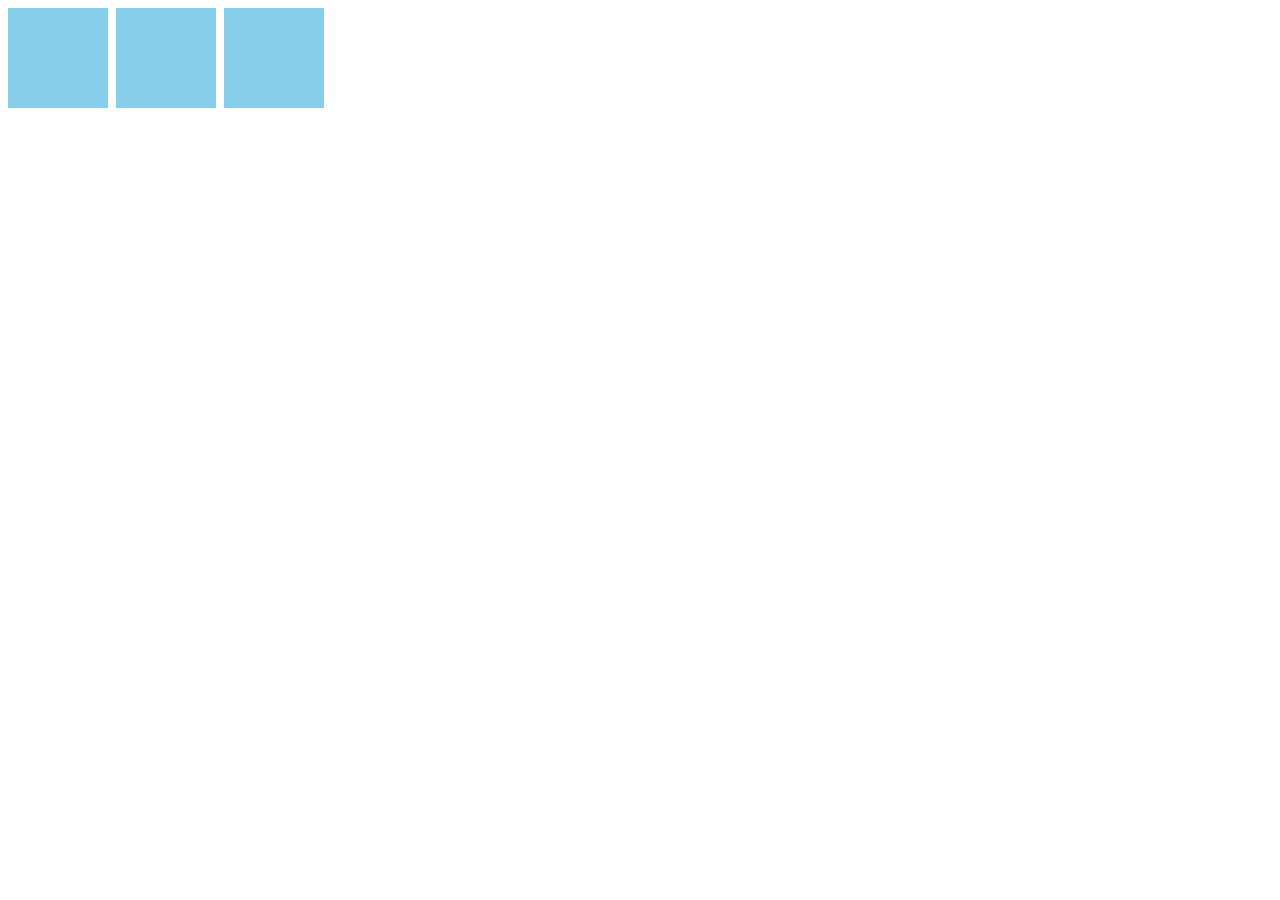
<file: JSPractice.html>
<!doctype html>
<html lnag="ja">
<head>
<meta charset="UTF-8">
	<style>
		body{
			display: flex;
			flex-wrap: wrap;
		}
		.box{
			width: 100px;
			height: 100px;
			background: skyblue;
			cursor: pointer;
			transition: 0.8s;
			margin: 0 8px 8px 0;
		}
		.circle{
			background: pink;
			border-radius: 50%;
			transform: rotate(360deg);
		}
	</style>
<title>Java Script Practice</title>
</head>

<body>
	<div id="target1" class="box"></div>
	<div id="target2" class="box"></div>
	<div id="target3" class="box"></div>
	
	<script>
		'use strict';
		
		const target1 = document.getElementById('target1');
		const target2 = document.getElementById('target2');
		const target3 = document.getElementById('target3');
		
			target1.addEventListener('click',function(){
			target1.classList.toggle('circle');
		});	
			target2.addEventListener('click',function(){
			target2.classList.toggle('circle');
		});
			target3.addEventListener('click',function(){
			target3.classList.toggle('circle');

		});
	</script>
</body>
</html>
</file>
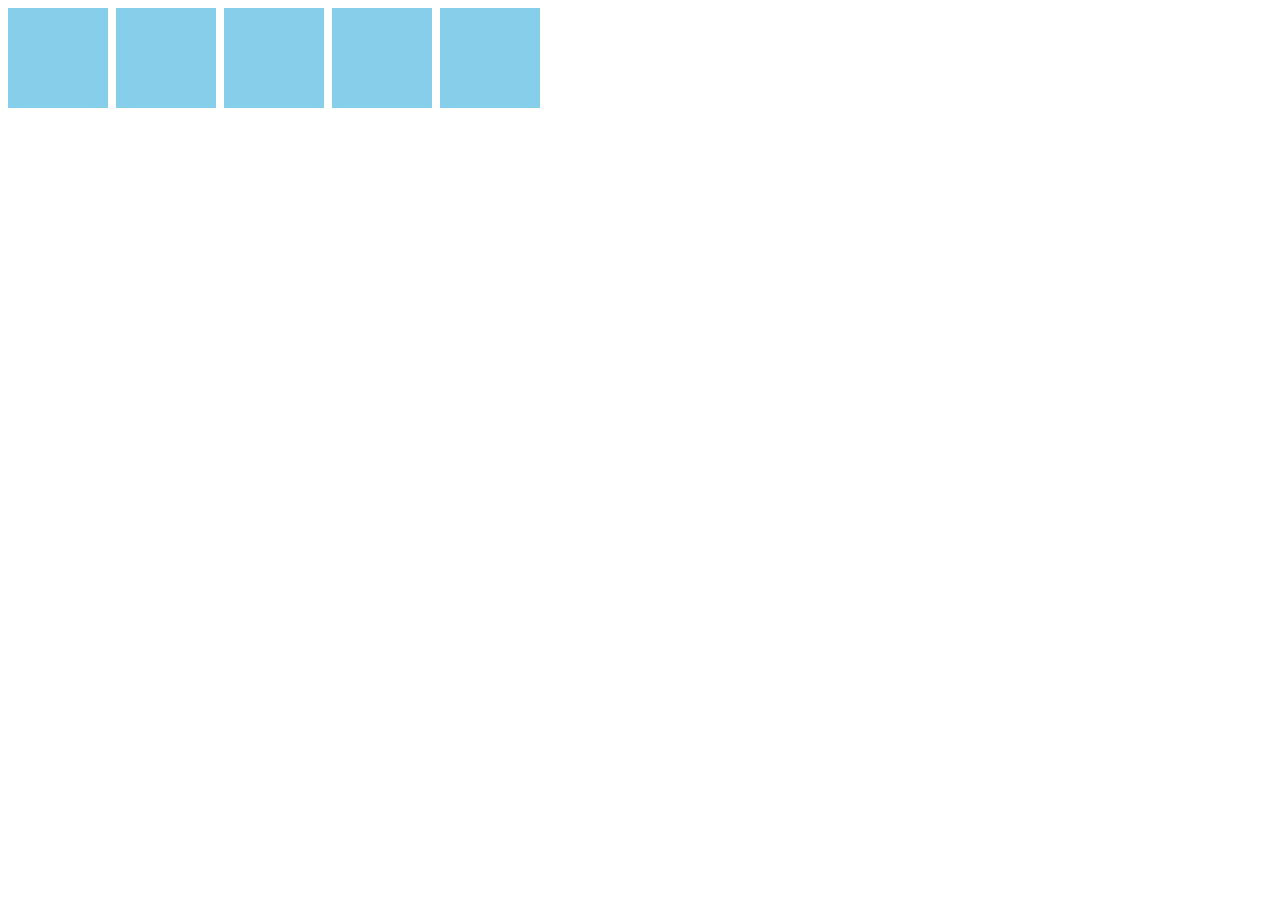
<file: JSPractice2.html>
<!doctype html>
<html lnag="ja">
<head>
<meta charset="UTF-8">
	<style>
		body{
			display: flex;
			flex-wrap: wrap;
		}
		.box{
			width: 100px;
			height: 100px;
			background: skyblue;
			cursor: pointer;
			transition: 0.8s;
			margin: 0 8px 8px 0;
			text-align: center;
			line-height: 100px;
		}
		.win{
			background: pink;
			border-radius: 50%;
			transform: rotate(360deg);
		}
		.lose{
			transform: scale(0.9);
		}
	</style>
<title>Java Script Practice</title>
</head>

<body>
	<script>
		'use strict';
		
		const num = 5;
		const winner = Math.floor(Math.random() * num);
		
		for(let i = 0; i < num; i++){
		const div = document.createElement('div');
		div.classList.add('box');
		if(i === winner){
			div.dataset.result = 'win';
		} else{
			div.dataset.result = 'lose';
		}
		div.addEventListener('click',function(){
		if(div.dataset.result === 'win'){
			div.textContent = 'win!';
			div.classList.add('win');
		}else{
			div.textContent = 'lose';
			div.classList.add('lose');

		}
		});
		document.body.appendChild(div);
		
		}
	
	</script>
</body>
</html>
</file>
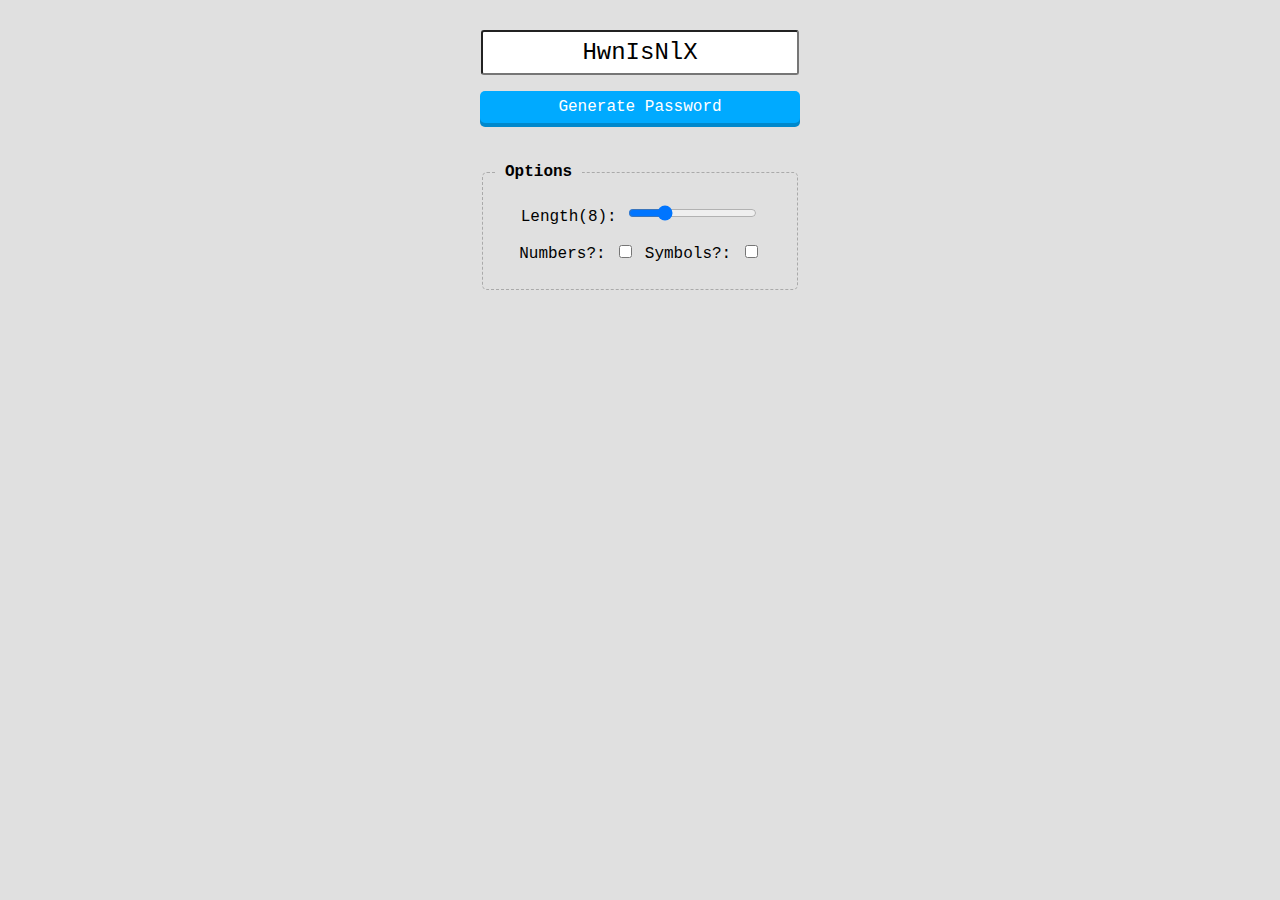
<file: passwordG.html>
<!doctype html>
<html lang="ja">
<head>
<meta charset="UTF-8">
<title>Password Generator</title>
	<style>
		body{
			background: #e0e0e0;
			font-family: 'Courier New', sans-serif;
			text-align: center;
		}
		.container{
			width: 320px;
			margin: 30px auto;
		}
		input[type="text"]{
			width: 300px;
			padding: 7px;
			border-radius: 3px;
			font-size: 24px;
			font-family: 'Courier New', sans-serif;
			text-align: center;
		}
		#btn{
			color: #fff;
			background: #00aaff;
			padding: 7px;
			border-radius: 5px;
			box-shadow: 0 4px 0 #0088cc;
			cursor: pointer;
		}
		#btn:hover{
			opacity: 0.8;
		}
		fieldset{
			margin-top: 40px;
			border: 1px dashed #aaa;
			border-radius: 5px;
			text-align: left;
		}
		legend{
			font-weight: bold;
			padding: 0 10px;
		}
		fieldset p{
			text-align: center;
		}
	</style>
</head>

<body>
	<div class="container">
		<p><input type="text" id="result"></p>
		<p><div id="btn">Generate Password</div></p>
		<fieldset>
			<legend>Options</legend>
			<p>Length(<span id="label">8</span>): <input type="range" id="slider" value="8" min="4" max="20"></p>
			<p>
				Numbers?: <input type="checkbox" id="numbers">
				Symbols?: <input type="checkbox" id="symbols">
			</p>
		</fieldset>
	</div>
	<script>
	(function(){
		'use strict'
		
		var	slider = document.getElementById('slider');
		var	label = document.getElementById('label');
		var	btn = document.getElementById('btn');
		var	result = document.getElementById('result');
		var	numbers = document.getElementById('numbers');
		var	symbols = document.getElementById('symbols');
		
		function getPassword(){
			var seed_letters = 'abcefghijklmnopqrstuvwxyz';
			var seed_numbers = '0123456789z';
			var seed_symbols = '!#$%&()';
			var seed;
			var len = slider.value;
			var pwd = '';
			
			seed = seed_letters + seed_letters.toUpperCase();
			if(numbers.checked === true){
				seed += seed_numbers;
			}
			if(symbols.checked === true){
				seed += seed_symbols;
			}
			
//			for(var i =0; i < len; i++){
//				pwd += seed[Math.floor(Math.random() * seed.length)];
//			}
			
			while(len--){
				pwd += seed[Math.floor(Math.random() * seed.length)];
			}
			result.value = pwd;

		}
		slider.addEventListener('change', function(){
			label.innerHTML = this.value;
		});

		btn.addEventListener('click', function(){
			getPassword();
		});
		
		result.addEventListener('click', function(){
			this.select();
		});
		
		getPassword();

		
	})();
	</script>
</body>
</html>
</file>
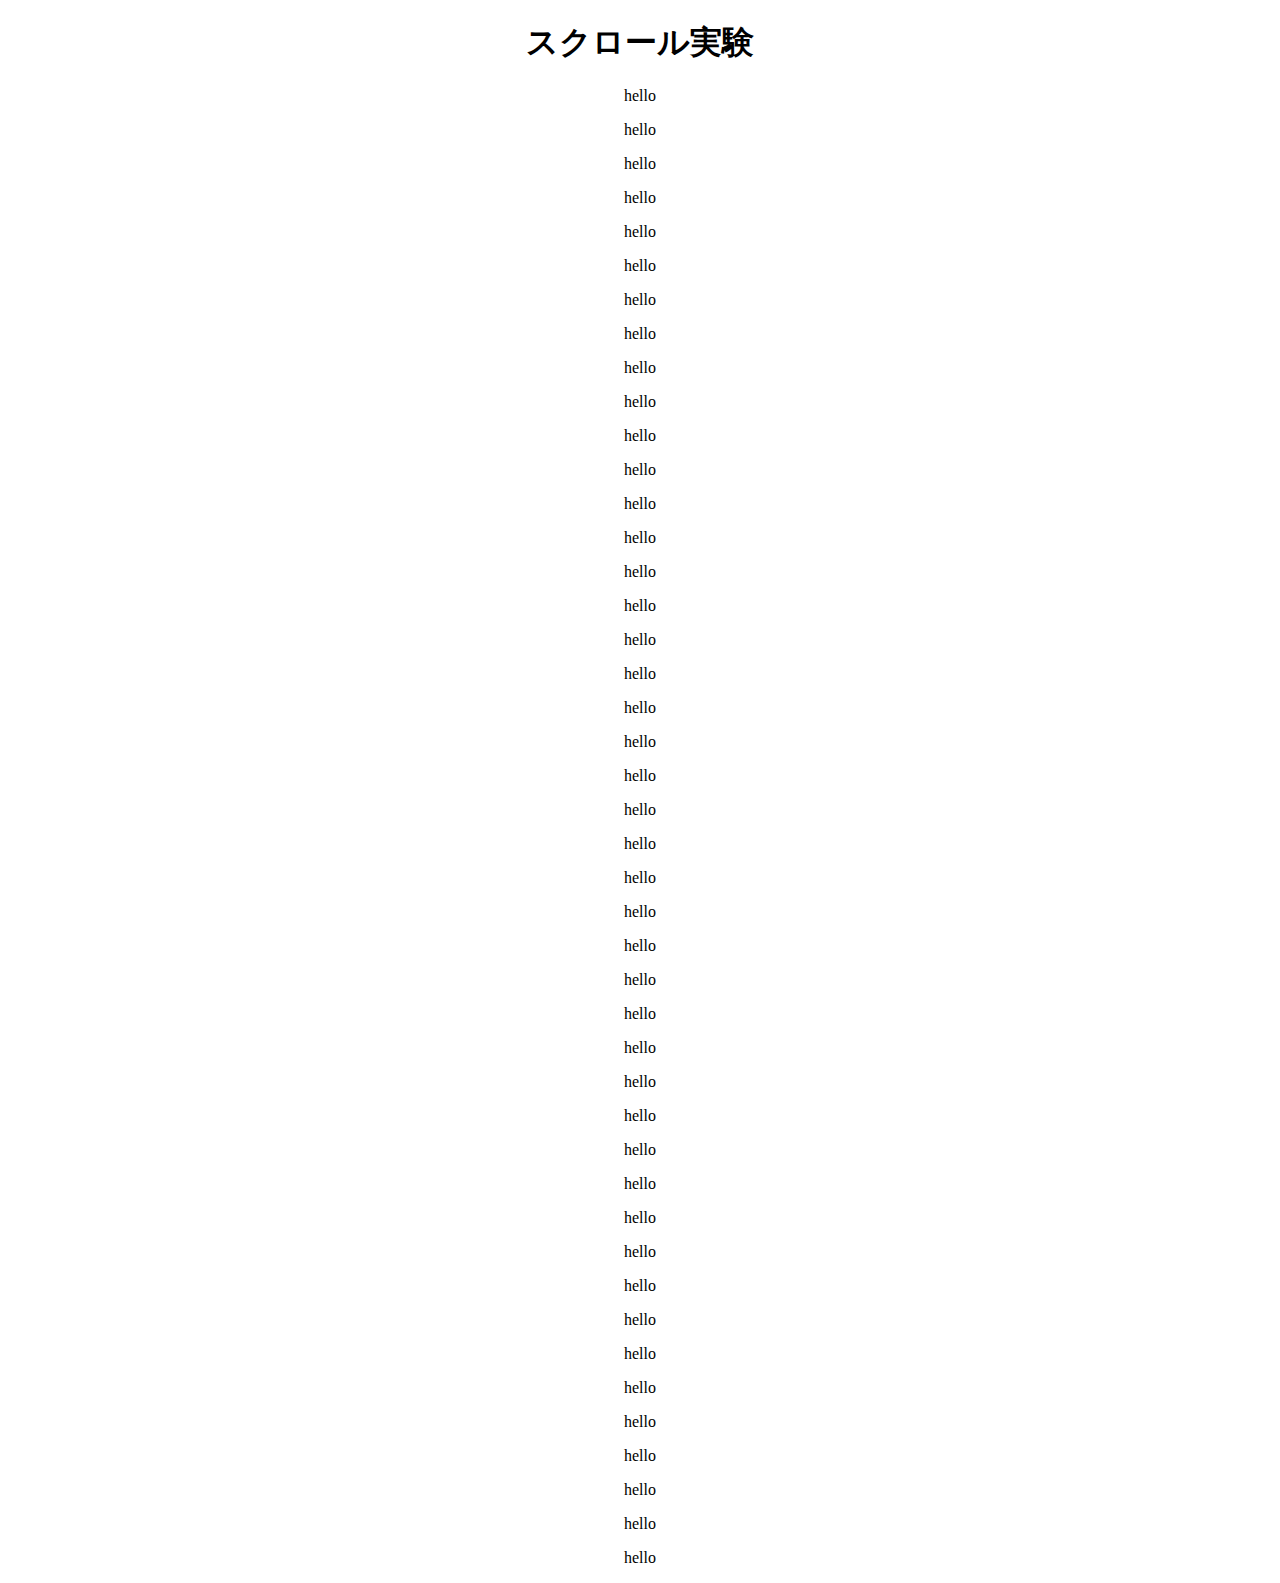
<file: scroll.html>
<!doctype html>
<html lang="ja">
<head>
<meta charset="utf-8">
<script src="http://code.jquery.com/jquery-1.7.1.min.js"></script>
<title>スクロール実験</title>
</head>

<body style="text-align: center;">
  <h1>スクロール実験</h1>
  <p>hello</p>
  <p>hello</p>
  <p>hello</p>
  <p>hello</p>
  <p>hello</p>
  <p>hello</p>
  <p>hello</p>
  <p>hello</p>
  <p>hello</p>
  <p>hello</p>
  <p>hello</p>
  <p>hello</p>
  <p>hello</p>
  <p>hello</p>
  <p>hello</p>
  <p>hello</p>
  <p>hello</p>
  <p>hello</p>
  <p>hello</p>
  <p>hello</p>
  <p>hello</p>
  <p>hello</p>
  <p>hello</p>
  <p>hello</p>
  <p>hello</p>
  <p>hello</p>
  <p>hello</p>
  <p>hello</p>
  <p>hello</p>
  <p>hello</p>
  <p>hello</p>
  <p>hello</p>
  <p>hello</p>
  <p>hello</p>
  <p>hello</p>
  <p>hello</p>
  <p>hello</p>
  <p>hello</p>
  <p>hello</p>
  <p>hello</p>
  <p>hello</p>
  <p>hello</p>
  <p>hello</p>
  <p>hello</p>
  <div id="back-to-top" style="position: fixed;right: 5px;bottom: 5px;"><a href="#">↑</a></div>
  <div id="pos" style="position: fixed;left: 5px;bottom: 5px;"></div>
  <script>
  
    $(function(){
      
      $('#back-to-top').hide();
      
      $(window).scroll(function(){
        $('#pos').text($(this).scrollTop());
        if($(this).scrollTop() > 60){
        $('#back-to-top').fadeIn();
        }else{
          $('#back-to-top').fadeOut();
        }
      });
      
      $('#back-to-top a').click(function(){
        $('html, body').animate({
          scrollTop:0
        }, 500);
        return false;
      });
    });  
  </script>
</body>
</html>
</file>
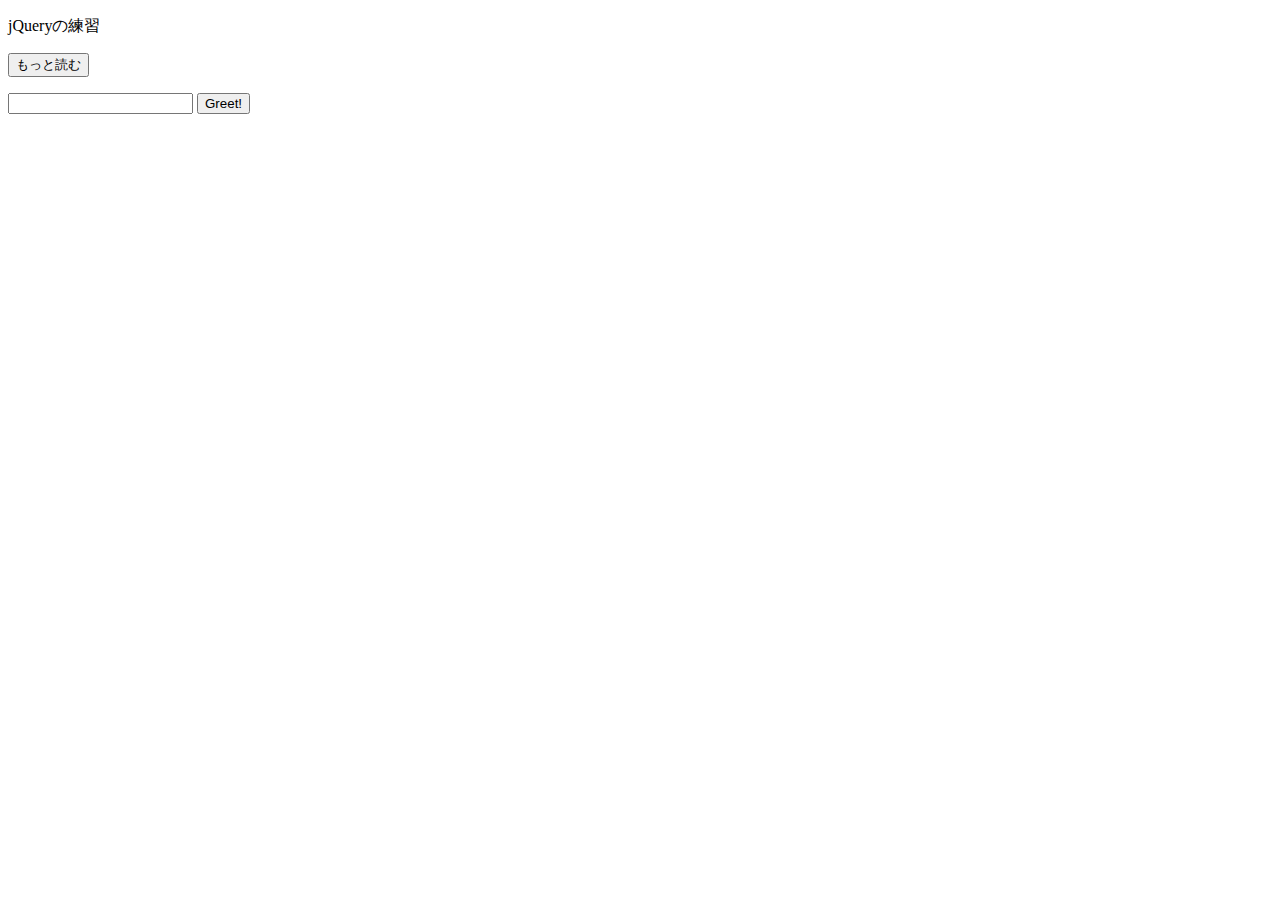
<file: trainingJquery.html>
<!doctype html>
<html lang="ja">
<head>
<meta charset="utf-8">
<title>jQueryの練習</title>
<style>
  .mystyle{
    border: 5px solid green;
    font-size: 48px;
  }
  </style>
</head>

<body>
  
      <p>jQueryの練習</p>
	
	<button>もっと読む</button>
	
	<p>
	
	<input type="text" name="name" id="name">
	<input type="button" id="greet" value="Greet!">
	
	</p>
	
	
	<div id="result"></div>
	
	
	
	
<!-- 

      <button>ADD!</button>
      
      <input type="text" id="name">
      <select name="members" id="members">
        <option>taguchi</option>
        <option>fkoji</option>
        <option>dotinstall</option>
      </select>

      <div id="box" style="width: 100px;height:100px;background: red;"></div>

      <ul>
        <li>0</li>
        <li>1</li>
        <li>2</li>
      </ul>

     
      <a href="http://google.com" data-sitename="google">Google</a>
      <input type="text" value="hello">

   <p><a href="http://google.com">Google</a></p>
  <p><a href="http://yahoo.co.jp">Yahoo</a></p>
  <p><a href="http://dotinstall.com">Dotinstall</a></p>

    <p>jQueryの練習</p>
     <ul id="main">
    <li>0</li>
    <li class="item">1</li>
    <li class="item">2</li>
    <li>3
          <ul id="sub">
            <li>3-0</li>
            <li>3-1</li>
            <li class="item">3-2</li>
            <li class="item">3-3</li>
            <li>3-4</li>
          </ul>
          </li>
  </ul> 
  -->
  <script src="http://code.jquery.com/jquery-1.10.1.min.js"></script>
  <script>
  
      $(function() {
        
        $('button').click(function(){
			$('#result').load('more.html'
			);
		});

        $('#greet').click(function(){
			$.get('greet.php', {
				name: $('#name').val()
			}, function(data){
				$('#result').html(data.message + '(' + data.length + ')');
			});
			
		});
			
			
		});
        
//        $('button').click(function(){
//          var p = $('<p>').text('vanish').addClass('vanish');
//          $(this).before(p);
//        });
        
//        $('body').on('click', '.vanish', function(){
//          $(this).remove();
//       });
        
//        $('#name')
//          .focus(function(){
//          $(this).css('background', 'red');
//        })
//          .blur(function(){
//          $(this).css('background', '#fff');
//        });
//        $('#members').change(function(){
//          alert('changed!');
//        });
        
//        $('#box').click(function(){
//          alert("hi!");
//        });
        
//        $('#box').mouseover(function(){
//         $(this).css('background', 'green');
//        })
//        $('#box').mouseout(function(){
//          $(this).css('background', 'red');
//        });
//        $('#box').mousemove(function(e){
//          $(this).text(e.pageX);
//        });
        
//        $('#box').hide(800);
//       $('#box').fadeOut(800);
//      $('#box').toggle(800);
//       $('#box').fadeOut(800, function(){
//         alert("gone!!");
//       });

//        var li = $('<li>').text('just added');
//        $('ul > li:eq(1)').before(li);
//        li.insertBefore($('ul > li:eq(1)'));
//        $('ul').prepend(li);
//        $('ul').append(li);
//        li.appendTo($('ul'));
        
//        $('p').text('just change');
//        $('p').html('<a href="">click me!</a>');
//        $('input').val('hello, again');
//          $('p').empty();
  
//        console.log($('a').attr('href'));
//        $('a').attr('href', 'http://google.co.jp');
//        console.log($('a').data('sitename'));
//        $('p').addClass('mystyle');
        
//        $('p').css('background', 'blue').css('color', 'red');
//        console.log($('p').css('color'));

//        $('a[href="http://google.com"]').css('background', 'red');
//        $('a[href!="http://google.com"]').css('background', 'red');
//        $('a[href*="dotinstall"]').css('background', 'red');
//        $('a[href*="jp"]').css('background', 'red');

//        $('p').css('color', 'red').hide('slow');
//        $("#sub").css('color', 'red');
//        $(".item").css('color', 'red');
//        $("#sub > li:eq(2)").css('color', 'red');
//        $("#sub > li:gt(1)").css('color', 'red');
//        $("#sub > li:odd").css('color', 'red');
//        $("#sub > li:even").css('color', 'red');
//        $("#sub > li:contains('4')").css('color', 'red');
//        $("#sub").parent().css('color', 'red');
//        $("#sub > li:eq(2)").next().parent().css('color', 'red');
//        $("#sub > li:eq(2)").siblings().parent().css('color', 'red');
        
      });
  
  </script>
</body>
</html>
</file>
